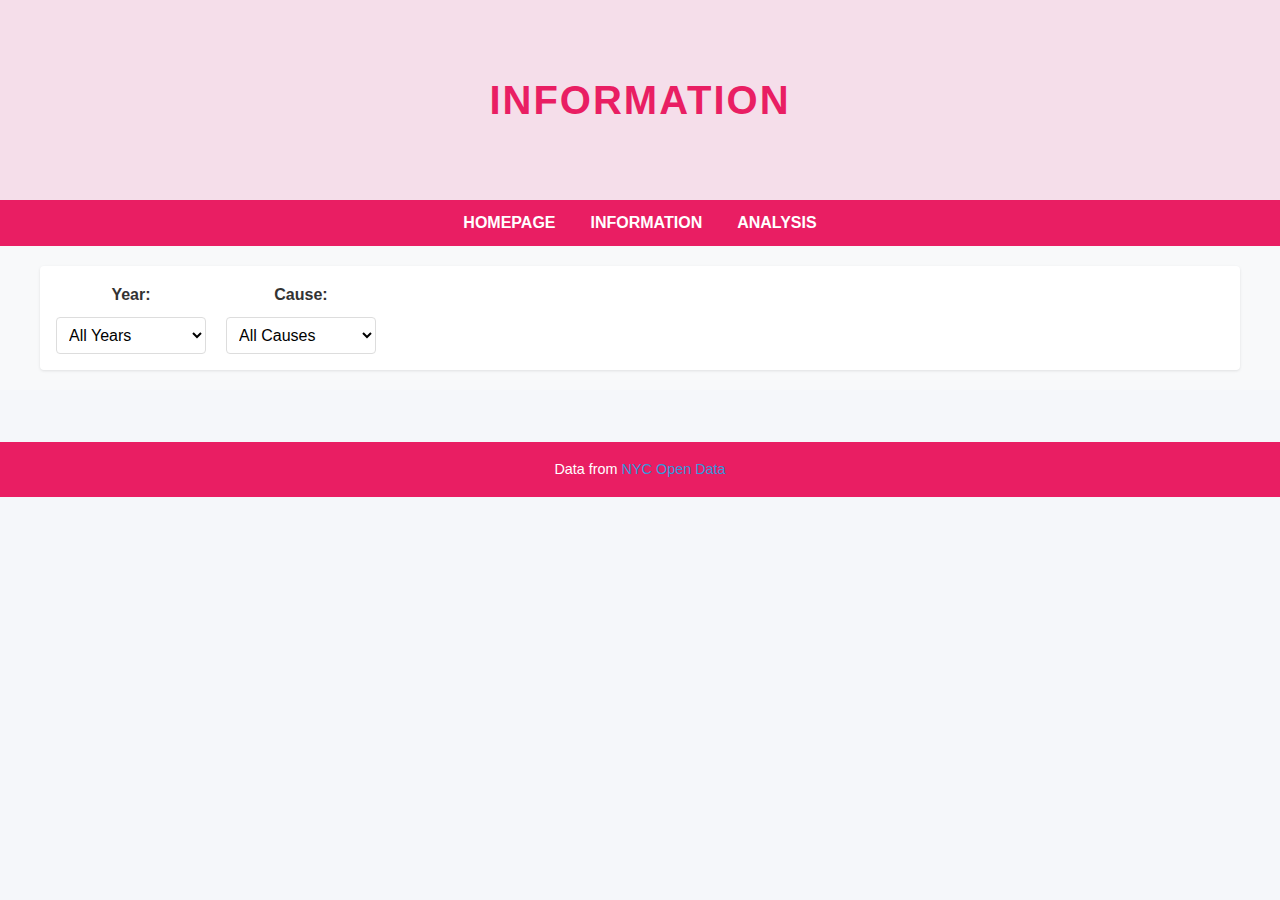
<file: Analysis.html>
<!DOCTYPE html>
<html lang="en">
<head>
    <meta charset="UTF-8">
    <meta name="viewport" content="width=device-width, initial-scale=1.0">
    <title>NYC Death Data</title>
    <link href="style.css" rel="stylesheet" type="text/css" />
</head>
<body>
   <div id="banner" class="container center">
      <h1> information </h1>
    </div>
      <div>
                  <div class="menu">
            <ul>
                <li><a href="index.html" >Homepage</a></li>
                <li><a href="Analysis.html"  >Information</a></li>
                <li><a href="information.html"  >Analysis</a></li>
            </ul>
        </div>

        <section class="filters-section">
            <div class="filters-container">
                <div class="filter-group">
                    <label for="yearFilter">Year:</label>
                    <select id="yearFilter">
                        <option value="all">All Years</option>
                    </select>
                </div>
                <div class="filter-group">
                    <label for="causeFilter">Cause:</label>
                    <select id="causeFilter">
                        <option value="all">All Causes</option>
                    </select>
                </div>
            </div>
        </section>


        <section class="data-section">
            <div id="dataContainer" class="cards-container">
            </div>
        </section>
    </main>


    <footer>
        <p>Data from <a href="https://data.cityofnewyork.us/Health/Leading-Causes-of-Death-New-York-City/jb7j-dtam" target="_blank">NYC Open Data</a></p>
    </footer>


    <script src="script_a.js"></script>
</body>
</html>
</file>
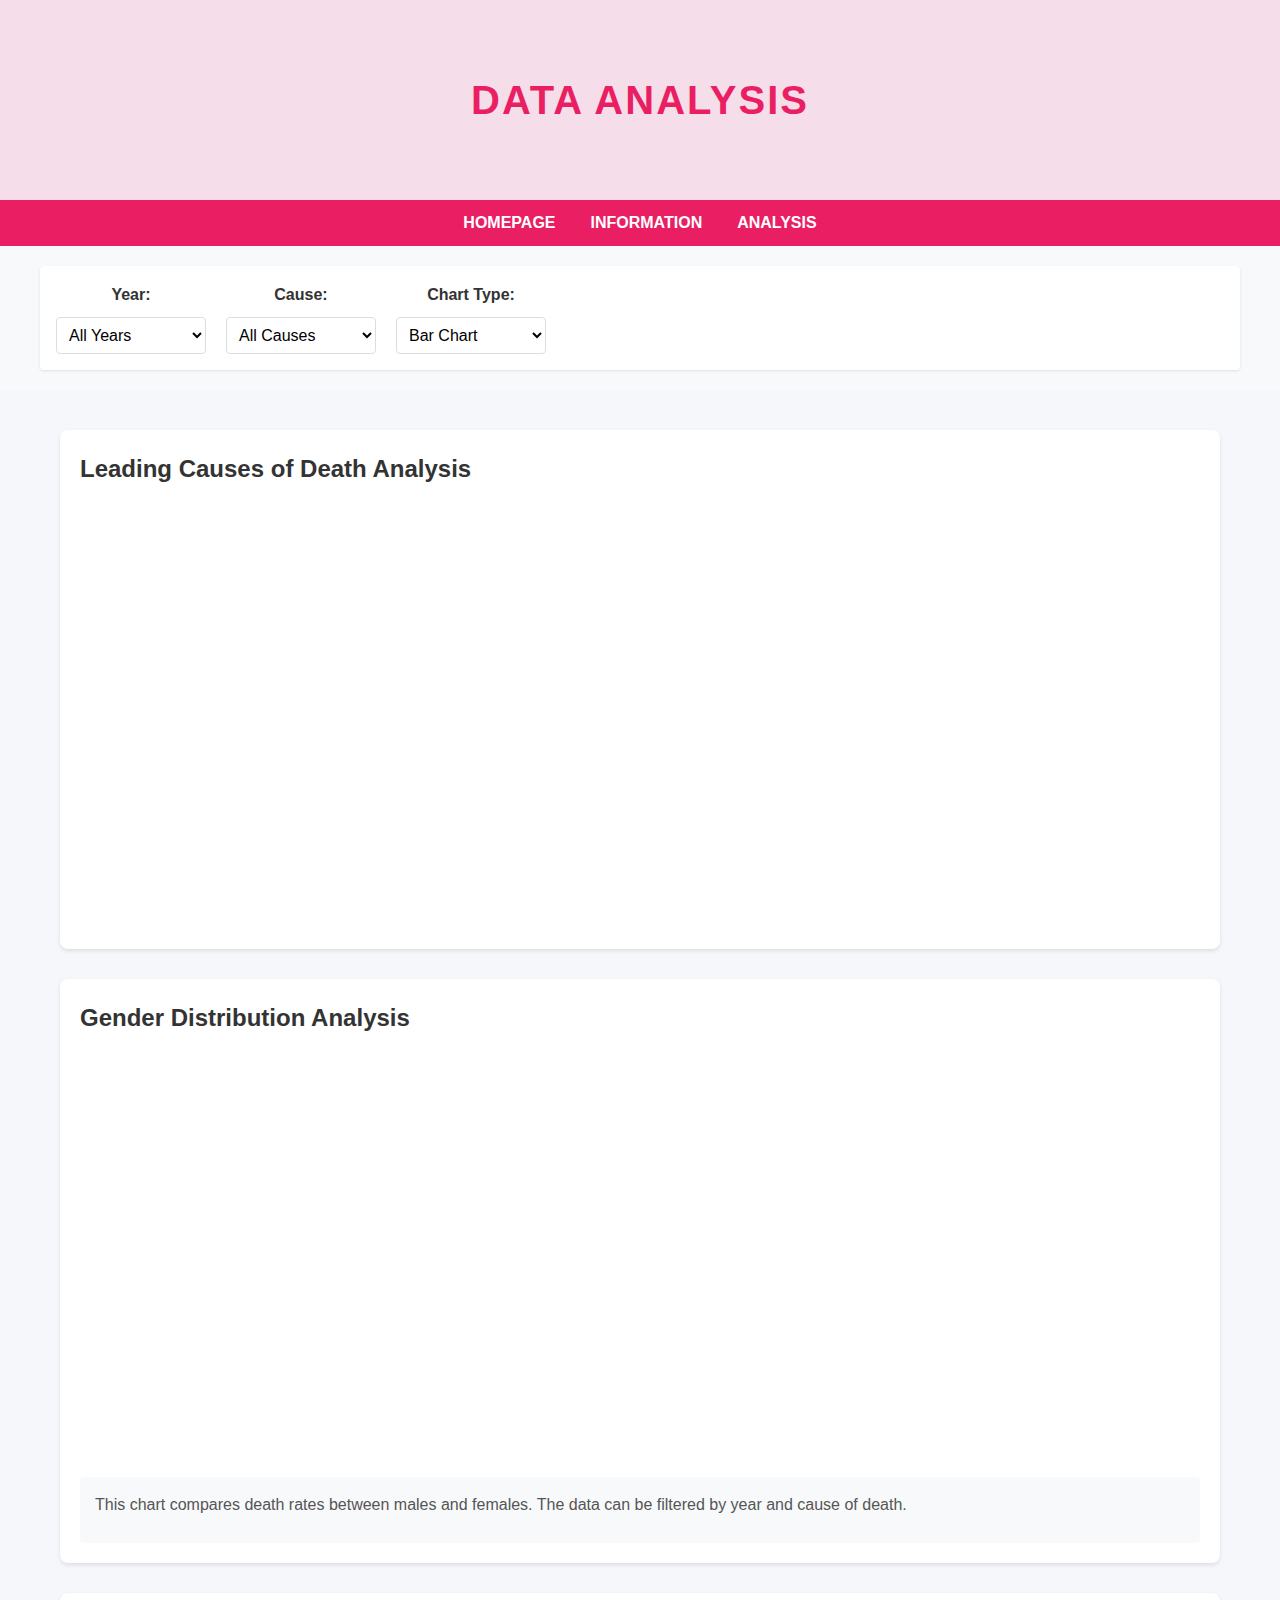
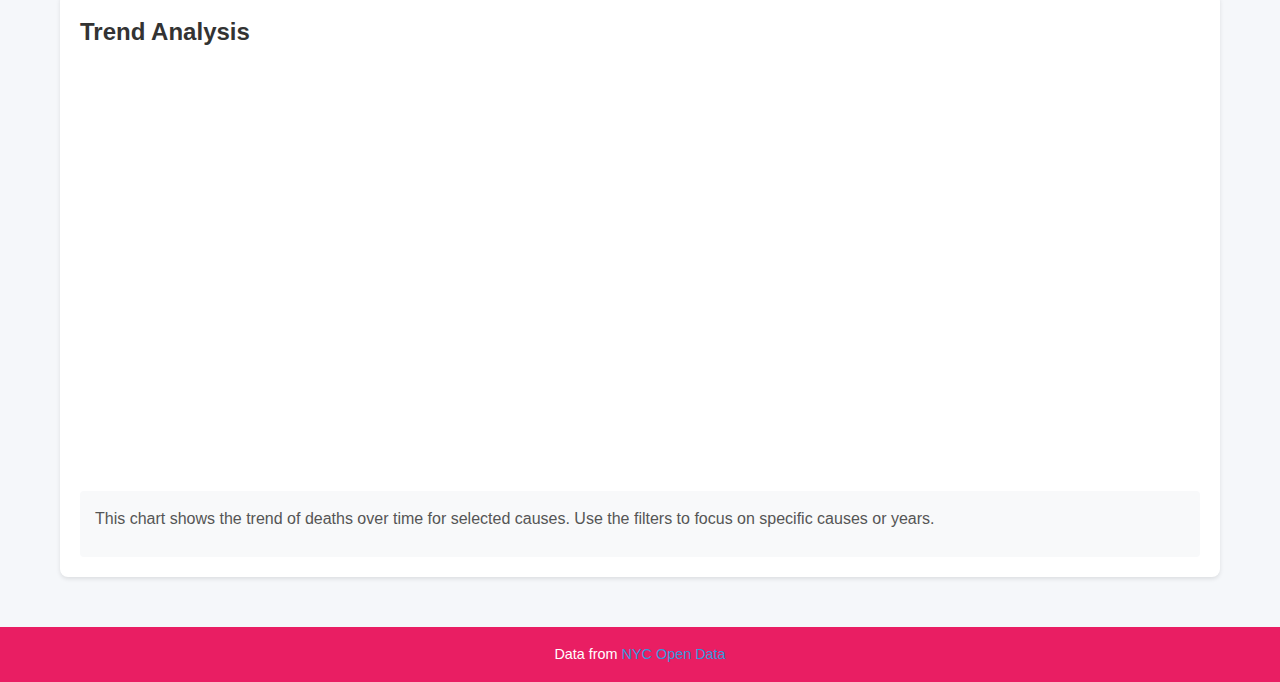
<file: information.html>
<!DOCTYPE html>
<html lang="en">
<head>
    <meta charset="UTF-8">
    <meta name="viewport" content="width=device-width, initial-scale=1.0">
    <title>NYC Death Data Analysis</title>
    <link href="style.css" rel="stylesheet" type="text/css" />
    <link href="c3-eb4b9be8.css" rel="stylesheet" type="text/css" />
</head>
<body>
    <div id="banner" class="container center">
        <h1>Data Analysis</h1>
    </div>
    <div>
        <div class="menu">
            <ul>
                <li><a href="index.html" >Homepage</a></li>
                <li><a href="Analysis.html"  >Information</a></li>
                <li><a href="information.html"  >Analysis</a></li>
            </ul>
        </div>

        <section class="filters-section">
            <div class="filters-container">
                <div class="filter-group">
                    <label for="yearFilter">Year:</label>
                    <select id="yearFilter">
                        <option value="all">All Years</option>
                    </select>
                </div>
                <div class="filter-group">
                    <label for="causeFilter">Cause:</label>
                    <select id="causeFilter">
                        <option value="all">All Causes</option>
                    </select>
                </div>
                <div class="filter-group">
                    <label for="chartType">Chart Type:</label>
                    <select id="chartType">
                        <option value="bar">Bar Chart</option>
                        <option value="pie">Pie Chart</option>
                    </select>
                </div>
            </div>
        </section>

        <section class="charts-section">
            <div class="chart-container">
                <h2>Leading Causes of Death Analysis</h2>
                <div id="mainChart"></div>

            </div>

            <div class="chart-container">
                <h2>Gender Distribution Analysis</h2>
                <div id="genderChart"></div>
                <div class="chart-description">
                    <p>This chart compares death rates between males and females. The data can be filtered by year and cause of death.</p>
                </div>
            </div>

            <div class="chart-container">
                <h2>Trend Analysis</h2>
                <div id="trendChart"></div>
                <div class="chart-description">
                    <p>This chart shows the trend of deaths over time for selected causes. Use the filters to focus on specific causes or years.</p>
                </div>
            </div>
        </section>
    </div>

    <footer>
        <p>Data from <a href="https://data.cityofnewyork.us/Health/Leading-Causes-of-Death-New-York-City/jb7j-dtam" target="_blank">NYC Open Data</a></p>
    </footer>

    <script src="d3-5.8.2.min-c5268e33.js"></script>
    <script src="c3.min-d2a1f852.js"></script>
    <script src="script.js"></script>
</body>
</html>
</file>
<file: style.css>
* {
  margin: 0;
  padding: 0;
  box-sizing: border-box;
}
.ac{
  flex:1;
  margin:10px;
  padding:10px;
  border:1px solid gray;
  text-align:center;
}

body {
  font-family: Arial, sans-serif;
  background-color: #f4f4f4;
  color: #333;
}


.banner img {
  max-height: 100%;
  width: auto;
}

.menu {
  background-color: #e91e63;
  padding: 10px;
  
}

.p1p{
  font-size: 19px;
  padding:10;

}

.menu ul {
  list-style: none;
  display: flex;
  justify-content: center;
  gap: 5px;
}

.menu ul li {
  display: inline;
}

.menu ul li a {
  text-decoration: none;
  color: white;
  font-size: 16px;
  font-weight: bold;
  text-transform: uppercase;
  padding: 8px 15px;
  transition: background-color 0.3s;
}

.menu ul li a:hover {
  background-color: #d81b60;
  border-radius: 200px;
  width: 100%;
}

#banner {
  text-align: center;
  padding: 40px 0;
}

#banner h1 {
  color: #e91e63;
  font-size: 2.5rem;
  font-weight: bold;
  text-transform: uppercase;
  letter-spacing: 5px;
}

.container {
  width: 90%;
  margin: 0 auto;
  padding: 20px 0;
}

.subbanner p {
  font-size: 16px;
  color: #666;
  line-height: 1.6;
  text-align: center;
}

#panel {
  display: flex;
  justify-content: space-around;
  flex-wrap: wrap;
  gap: 20px;
  margin-top: 30px;
}

.card {
  background-color: white;
  border-radius: 15px;
  box-shadow: 0 4px 12px rgba(167, 68, 68, 0.1);
  padding: 20px;
  width: 280px;
  text-align: center;
  transition: transform 0.3s ease, box-shadow 0.3s ease;
}

.card:hover {
  transform: scale(1.05);
  box-shadow: 0 8px 24px rgba(0, 0, 0, 0.15);
}

.card h3 {
  color: #e91e63;
  font-size: 1.4rem;
  margin-bottom: 15px;
}

.card p {
  color: #555;
  font-size: 14px;
  margin-bottom: 15px;
}

.card .highlight {
  font-weight: bold;
  color: #e91e63;
}

.card a.button {
  text-decoration: none;
  background-color: #e91e63;
  color: white;
  padding: 10px 20px;
  border-radius: 5px;
  font-weight: bold;
  text-transform: uppercase;
  transition: background-color 0.3s;
}

.card a.button:hover {
  background-color: #d81b60;
}

@media (max-width: 768px) {
  .menu ul {
    flex-direction: column;
    gap: 10px;
  }

  .card {
    width: 100%;
    margin-bottom: 20px;
  }

  #banner h1 {
    font-size: 2rem;
  }
}

* {
  margin: 0;
  padding: 0;
  box-sizing: border-box;
}

body {
  font-family: Arial, sans-serif;
  background-color: #FDF5E6;
  color: #333;
}

#banner {
  width: 100%;
  height: 200px;
  background-color: #f5deea;
  display: flex;
  justify-content: center;
  align-items: center;
  color: white;
  font-size: 2rem;
}

#banner h1 {
  font-weight: bold;
  text-transform: uppercase;
  letter-spacing: 2px;
  font-size: 2.5rem;
}



nav.container a {
  text-decoration: none;
  color: black;
  font-size: 18px;
  margin: 0 15px;
  padding: 10px 20px;
  border-radius: 5px;
  background-color: #FFEBCD;
  transition: background-color 0.3s ease;
}

nav.container a:hover {
  background-color: #FFE4C4;
}

nav.container {
  padding: 5px;
  text-align: center;
  font-family: Arial, sans-serif;
}

.picture {
  display: flex;
  flex-wrap: wrap;
  justify-content: space-around;
  padding: 40px;
  gap: 20px;
}

.picture div {
  text-align: center;
  background-color: white;
  border-radius: 15px;
  box-shadow: 0 4px 10px rgba(0, 0, 0, 0.1);
  padding: 20px;
  width: 30%;
  transition: transform 0.3s ease;
}

.picture div:hover {
  transform: scale(1.05);
  box-shadow: 0 6px 12px rgba(0, 0, 0, 0.2);
}

.picture div img {
  width: 100%;
  height: 200px;
  object-fit: cover;
  border-radius: 10px;
}

.picture div h3 {
  color: #e91e63;
  font-size: 1.5rem;
  margin-top: 15px;
  font-weight: bold;
  text-transform: uppercase;
}

.picture div p {
  font-size: 14px;
  color: #666;
  margin-top: 10px;
  line-height: 1.5;
}


.subbanner {
  text-align: center;
  margin: 20px 0;
}

.subbanner p {
  font-size: 16px;
  color: #777;
}

.flex-container {
  font-family: Arial, sans-serif;
  background-color: #FFF8DC;
  font-size: 20px;
  margin: 0;
  padding: 0;
}



a:hover {
  transform: scale(1.2);
  color: #007BFF;
}

/* Basic styles */
* {
    margin: 0;
    padding: 0;
    box-sizing: border-box;
}

body {
    font-family: -apple-system, BlinkMacSystemFont, 'Segoe UI', Roboto, sans-serif;
    line-height: 1.6;
    color: #333;
    background-color: #f5f7fa;
}

/* Header */
header {
    background-color: #2c3e50;
    color: white;
    padding: 1.5rem;
    text-align: center;
}

header h1 {
    margin-bottom: 0.5rem;
    font-size: 2rem;
}

.subtitle {
    font-size: 1rem;
    opacity: 0.9;
}

/* Main content */
main {
    max-width: 1000px;
    margin: 0 auto;
    padding: 1rem;
}

section {
    margin-bottom: 2rem;
}

/* Info card */
.info-card {
    background-color: white;
    padding: 1rem;
    border-radius: 4px;
    box-shadow: 0 1px 3px rgba(0,0,0,0.1);
    text-align: center;
}

/* Filters */
.filters-container {
    display: grid;
    grid-template-columns: repeat(auto-fit, minmax(200px, 1fr));
    gap: 1rem;
    background-color: white;
    padding: 1rem;
    border-radius: 4px;
    box-shadow: 0 1px 3px rgba(0,0,0,0.1);
}

.filter-group {
    display: flex;
    flex-direction: column;
    gap: 0.5rem;
}

.filter-group label {
    font-weight: 600;
    color: #2c3e50;
}

.filter-group select {
    padding: 0.5rem;
    border: 1px solid #ddd;
    border-radius: 4px;
    font-size: 1rem;
}

/* Cards */
.cards-container {
    display: grid;
    grid-template-columns: repeat(auto-fill, minmax(250px, 1fr));
    gap: 1rem;
}

.data-card {
    background-color: white;
    padding: 1rem;
    border-radius: 4px;
    box-shadow: 0 1px 3px rgba(0,0,0,0.1);
}

.data-card h3 {
    color: #2c3e50;
    margin-bottom: 0.5rem;
    font-size: 1.1rem;
}

.data-card .stat {
    margin-bottom: 0.24rem;
    font-size: 0.9rem;
}

.data-card .stat-label {
    font-weight: 600;
    color: #666;
}

/* Footer */
footer {
    text-align: center;
    padding: 1rem;
    background-color: #e91e63;
    color: white;
    font-size: 0.9rem;
}

footer a {
    color: #3498db;
    text-decoration: none;
}

/* Mobile styles */
@media (max-width: 768px) {
    .cards-container {
        grid-template-columns: 1fr;
    }
    
    .filters-container {
        grid-template-columns: 1fr;
    }
}

.charts-section {
    padding: 20px;
    max-width: 1200px;
    margin: 0 auto;
}

.chart-container {
    background: white;
    border-radius: 8px;
    box-shadow: 0 2px 4px rgba(0, 0, 0, 0.1);
    margin-bottom: 30px;
    padding: 20px;
}

.chart-container h2 {
    color: #333;
    margin-bottom: 15px;
    font-size: 1.5em;
}

.chart-description {
    margin-top: 15px;
    padding: 15px;
    background: #f8f9fa;
    border-radius: 4px;
}

.chart-description p {
    margin-bottom: 10px;
    color: #555;
}

.chart-description ul {
    list-style-type: disc;
    margin-left: 20px;
    color: #666;
}

.chart-description li {
    margin-bottom: 5px;
}

#mainChart, #genderChart, #trendChart {
    min-height: 400px;
    margin: 20px 0;
}

.filters-section {
    background: #f8f9fa;
    padding: 20px;
    margin-bottom: 20px;
}

.filters-container {
    display: flex;
    gap: 20px;
    flex-wrap: wrap;
    max-width: 1200px;
    margin: 0 auto;
}

.filter-group {
    display: flex;
    align-items: center;
    gap: 10px;
}

.filter-group label {
    font-weight: bold;
    color: #333;
}

.filter-group select {
    padding: 8px;
    border: 1px solid #ddd;
    border-radius: 4px;
    background: white;
    min-width: 150px;
}
</file>
<file: c3-eb4b9be8.css>
.c3 svg {
  font: 10px sans-serif;
  -webkit-tap-highlight-color: rgba(0, 0, 0, 0);
}

.c3 path, .c3 line {
  fill: none;
  stroke: #000;
}

.c3 text {
  -webkit-user-select: none;
  -moz-user-select: none;
  user-select: none;
}

.c3-legend-item-tile,
.c3-xgrid-focus,
.c3-ygrid,
.c3-event-rect,
.c3-bars path {
  shape-rendering: crispEdges;
}

.c3-chart-arc path {
  stroke: #fff;
}

.c3-chart-arc rect {
  stroke: white;
  stroke-width: 1;
}

.c3-chart-arc text {
  fill: #fff;
  font-size: 13px;
}

/*-- Axis --*/
/*-- Grid --*/
.c3-grid line {
  stroke: #aaa;
}

.c3-grid text {
  fill: #aaa;
}

.c3-xgrid, .c3-ygrid {
  stroke-dasharray: 3 3;
}

/*-- Text on Chart --*/
.c3-text.c3-empty {
  fill: #808080;
  font-size: 2em;
}

/*-- Line --*/
.c3-line {
  stroke-width: 1px;
}

/*-- Point --*/
.c3-circle {
  fill: currentColor;
}

.c3-circle._expanded_ {
  stroke-width: 1px;
  stroke: white;
}

.c3-selected-circle {
  fill: white;
  stroke-width: 2px;
}

/*-- Bar --*/
.c3-bar {
  stroke-width: 0;
}

.c3-bar._expanded_ {
  fill-opacity: 1;
  fill-opacity: 0.75;
}

/*-- Focus --*/
.c3-target.c3-focused {
  opacity: 1;
}

.c3-target.c3-focused path.c3-line, .c3-target.c3-focused path.c3-step {
  stroke-width: 2px;
}

.c3-target.c3-defocused {
  opacity: 0.3 !important;
}

/*-- Region --*/
.c3-region {
  fill: steelblue;
  fill-opacity: 0.1;
}
.c3-region text {
  fill-opacity: 1;
}

/*-- Brush --*/
.c3-brush .extent {
  fill-opacity: 0.1;
}

/*-- Select - Drag --*/
/*-- Legend --*/
.c3-legend-item {
  font-size: 12px;
}

.c3-legend-item-hidden {
  opacity: 0.15;
}

.c3-legend-background {
  opacity: 0.75;
  fill: white;
  stroke: lightgray;
  stroke-width: 1;
}

/*-- Title --*/
.c3-title {
  font: 14px sans-serif;
}

/*-- Tooltip --*/
.c3-tooltip-container {
  z-index: 10;
}

.c3-tooltip {
  border-collapse: collapse;
  border-spacing: 0;
  background-color: #fff;
  empty-cells: show;
  -webkit-box-shadow: 7px 7px 12px -9px #777777;
  -moz-box-shadow: 7px 7px 12px -9px #777777;
  box-shadow: 7px 7px 12px -9px #777777;
  opacity: 0.9;
}

.c3-tooltip tr {
  border: 1px solid #CCC;
}

.c3-tooltip th {
  background-color: #aaa;
  font-size: 14px;
  padding: 2px 5px;
  text-align: left;
  color: #FFF;
}

.c3-tooltip td {
  font-size: 13px;
  padding: 3px 6px;
  background-color: #fff;
  border-left: 1px dotted #999;
}

.c3-tooltip td > span {
  display: inline-block;
  width: 10px;
  height: 10px;
  margin-right: 6px;
}

.c3-tooltip .value {
  text-align: right;
}

/*-- Area --*/
.c3-area {
  stroke-width: 0;
  opacity: 0.2;
}

/*-- Arc --*/
.c3-chart-arcs-title {
  dominant-baseline: middle;
  font-size: 1.3em;
}

.c3-chart-arcs .c3-chart-arcs-background {
  fill: #e0e0e0;
  stroke: #FFF;
}

.c3-chart-arcs .c3-chart-arcs-gauge-unit {
  fill: #000;
  font-size: 16px;
}

.c3-chart-arcs .c3-chart-arcs-gauge-max {
  fill: #777;
}

.c3-chart-arcs .c3-chart-arcs-gauge-min {
  fill: #777;
}

.c3-chart-arc .c3-gauge-value {
  fill: #000;
  /*  font-size: 28px !important;*/
}

.c3-chart-arc.c3-target g path {
  opacity: 1;
}

.c3-chart-arc.c3-target.c3-focused g path {
  opacity: 1;
}

/*-- Zoom --*/
.c3-drag-zoom.enabled {
  pointer-events: all !important;
  visibility: visible;
}

.c3-drag-zoom.disabled {
  pointer-events: none !important;
  visibility: hidden;
}

.c3-drag-zoom .extent {
  fill-opacity: 0.1;
}
</file>
